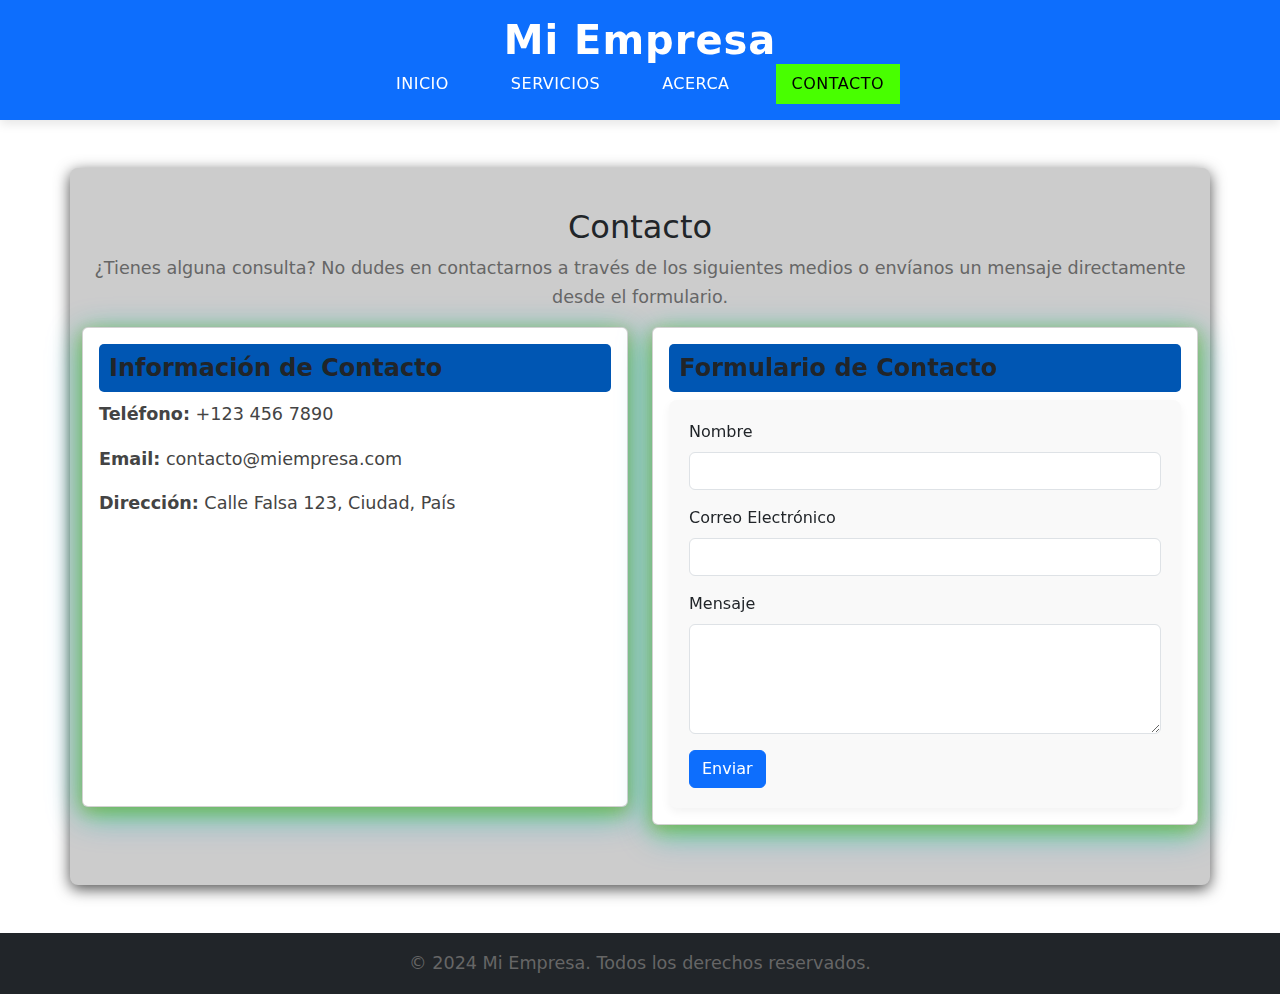
<file: contacto.html>
<!DOCTYPE html>
<html lang="es">
    <head>
        <meta charset="UTF-8">
        <meta name="viewport" content="width=device-width, initial-scale=1.0">
        <title>Empresa Corporativa - Contacto</title>
        <link rel="stylesheet" href="./css/styles.css">
        <link rel="stylesheet" href="https://cdn.jsdelivr.net/npm/bootstrap@5.3.0/dist/css/bootstrap.min.css">
    </head>
<body>
    <header class="bg-primary text-white text-center py-3">
        <h1>Mi Empresa</h1>
        <nav>
            <ul class="nav justify-content-center">
                <li class="nav-item"><a class="nav-link text-white" href="index.html">Inicio</a></li>
                <li class="nav-item"><a class="nav-link text-white" href="servicios.html">Servicios</a></li>
                <li class="nav-item"><a class="nav-link text-white" href="acerca.html">Acerca</a></li>
                <li class="nav-item"><a class="nav-link text-white active" href="contacto.html">Contacto</a></li>
            </ul>
        </nav>
    </header>
    
    <section class="container my-5">
        <h2 class="text-center">Contacto</h2>
        <p class="text-center">¿Tienes alguna consulta? No dudes en contactarnos a través de los siguientes medios o envíanos un mensaje directamente desde el formulario.</p>
        <div class="row">
            <div class="col-md-6">
                <div class="card">
                    <div class="card-body">
                        <h3 class="card-title">Información de Contacto</h3>
                        <p><strong>Teléfono:</strong> +123 456 7890</p>
                        <p><strong>Email:</strong> contacto@miempresa.com</p>
                        <p><strong>Dirección:</strong> Calle Falsa 123, Ciudad, País</p>
                        <div class="mt-3">
                            <iframe src="https://www.google.com/maps/embed?pb=!1m18!1m12!1m3!1d3151.835434509366!2d144.95373531550445!3d-37.81720997975195!2m3!1f0!2f0!3f0!3m2!1i1024!2i768!4f13.1!3m3!1m2!1s0x6ad642af0f11fd81%3A0xf4c3c2fd0a6c8b10!2sFederation+Square!5e0!3m2!1sen!2sau!4v1510914379371" width="100%" height="250" style="border:0;" allowfullscreen="" loading="lazy"></iframe>
                        </div>
                    </div>
                </div>
            </div>
            <div class="col-md-6">
                <div class="card">
                    <div class="card-body">
                        <h3 class="card-title">Formulario de Contacto</h3>
                        <form>
                            <div class="mb-3">
                                <label for="nombre" class="form-label">Nombre</label>
                                <input type="text" class="form-control" id="nombre" required>
                            </div>
                            <div class="mb-3">
                                <label for="email" class="form-label">Correo Electrónico</label>
                                <input type="email" class="form-control" id="email" required>
                            </div>
                            <div class="mb-3">
                                <label for="mensaje" class="form-label">Mensaje</label>
                                <textarea class="form-control" id="mensaje" rows="4" required></textarea>
                            </div>
                            <button type="submit" class="btn btn-primary">Enviar</button>
                        </form>
                    </div>
                </div>
            </div>
        </div>
    </section>
    
    <footer class="bg-dark text-white text-center py-3">
        <p>&copy; 2024 Mi Empresa. Todos los derechos reservados.</p>
    </footer>
    <script src="./js/script.js"></script>
</body>
</html>
</file>
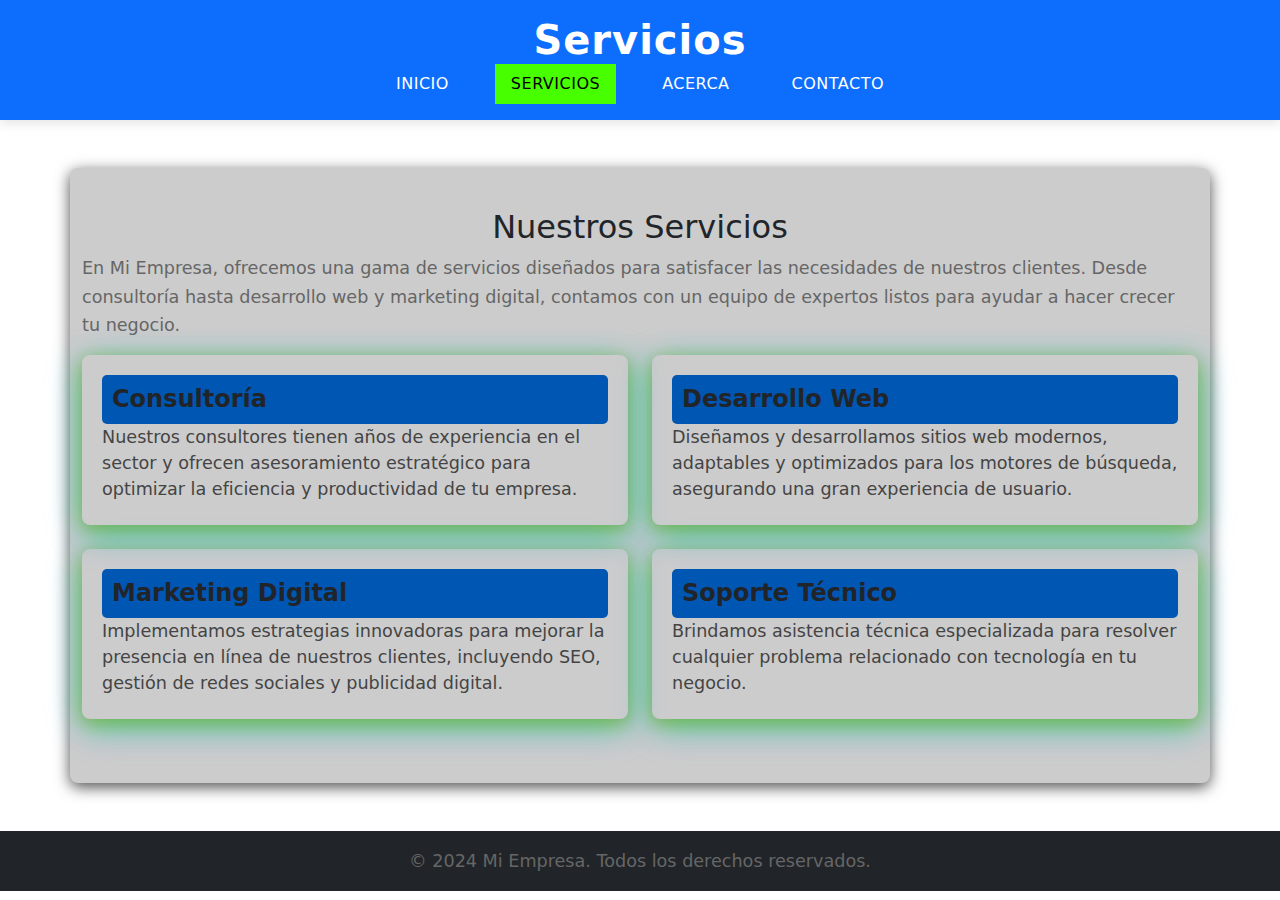
<file: servicios.html>
<!DOCTYPE html>
<html lang="es">
    <head>
        <meta charset="UTF-8">
        <meta name="viewport" content="width=device-width, initial-scale=1.0">
        <title>Empresa Corporativa - Servicios</title>
        <link rel="stylesheet" href="./css/styles.css">
        <link rel="stylesheet" href="https://cdn.jsdelivr.net/npm/bootstrap@5.3.0/dist/css/bootstrap.min.css">
    </head>
<body>
    <header class="bg-primary text-white text-center py-3">
        <h1>Servicios</h1>
        <nav>
            <ul class="nav justify-content-center">
                <li class="nav-item"><a class="nav-link text-white" href="index.html">Inicio</a></li>
                <li class="nav-item"><a class="nav-link text-white active" href="servicios.html">Servicios</a></li>
                <li class="nav-item"><a class="nav-link text-white" href="acerca.html">Acerca</a></li>
                <li class="nav-item"><a class="nav-link text-white" href="contacto.html">Contacto</a></li>
            </ul>
        </nav>
    </header>
    
    <section class="container my-5">
        <h2 class="text-center">Nuestros Servicios</h2>
        <p>En Mi Empresa, ofrecemos una gama de servicios diseñados para satisfacer las necesidades de nuestros clientes. Desde consultoría hasta desarrollo web y marketing digital, contamos con un equipo de expertos listos para ayudar a hacer crecer tu negocio.</p>
        
        <div class="row">
            <div class="col-md-6">
                <div class="card1 mb-4">
                    <div class="card-body">
                        <h3 class="card-title">Consultoría</h3>
                        <p class="card-text">Nuestros consultores tienen años de experiencia en el sector y ofrecen asesoramiento estratégico para optimizar la eficiencia y productividad de tu empresa.</p>
                    </div>
                </div>
            </div>
            <div class="col-md-6">
                <div class="card1 mb-4">
                    <div class="card-body">
                        <h3 class="card-title">Desarrollo Web</h3>
                        <p class="card-text">Diseñamos y desarrollamos sitios web modernos, adaptables y optimizados para los motores de búsqueda, asegurando una gran experiencia de usuario.</p>
                    </div>
                </div>
            </div>
            <div class="col-md-6">
                <div class="card1 mb-4">
                    <div class="card-body">
                        <h3 class="card-title">Marketing Digital</h3>
                        <p class="card-text">Implementamos estrategias innovadoras para mejorar la presencia en línea de nuestros clientes, incluyendo SEO, gestión de redes sociales y publicidad digital.</p>
                    </div>
                </div>
            </div>
            <div class="col-md-6">
                <div class="card1 mb-4">
                    <div class="card-body">
                        <h3 class="card-title">Soporte Técnico</h3>
                        <p class="card-text">Brindamos asistencia técnica especializada para resolver cualquier problema relacionado con tecnología en tu negocio.</p>
                    </div>
                </div>
            </div>
        </div>
    </section>
    
    <footer class="bg-dark text-white text-center py-3">
        <p>&copy; 2024 Mi Empresa. Todos los derechos reservados.</p>
    </footer>
</body>
</html>
</file>
<file: css/styles.css>
/* Estilos generales */
body {
    font-family: 'Segoe UI', Tahoma, Geneva, Verdana, sans-serif;
    background-color: #f4f4f9;
    margin: 0;
    padding: 0;
}

/* Header sticky */
header {
    position: sticky;
    top: 0;
    z-index: 1000;
    background-color: #0056b3; /* Azul para el header */
    padding: 15px 0;
    box-shadow: 0 4px 10px rgba(0, 0, 0, 0.1);
}

header h1 {
    font-size: 2.5rem;
    font-weight: bold;
    letter-spacing: 1px;
    color: white;
    margin: 0;
}

/* Estilos de navegación */
nav ul {
    list-style-type: none;
    padding: 0;
}

nav ul li {
    display: inline;
    margin: 0 15px;
}

nav a {
    color: white;
    font-size: 1.1rem;
    text-decoration: none;
    text-transform: uppercase;
    letter-spacing: 0.5px;
    transition: color 0.3s;
}

nav a:hover {
    color: #f45730 !important;;
    background-color: #48ff00;
}

/* Cuando el enlace está activo */
nav a.active {
    background-color: #48ff00; /* Color de fondo fijo */
    color: black !important; /* Color de texto en activo */
}
nav a.active:hover {
    color: #c43613 !important;;
    background-color: #3cbf08;
}

/* Sección de contenido */
section {
    padding: 40px 0;
    background-color: #ffffff;
    box-shadow: 0 4px 10px rgba(0, 0, 0, 0.05);
    border-radius: 8px;
}

/* Títulos y texto */
h2 {
    font-size: 2rem;
    font-weight: bold;
    color: #333;
}

p {
    font-size: 1.1rem;
    color: #666;
    line-height: 1.6;
}

.container{
    background-color: #ccc;
    border-radius: 8px;
    box-shadow: 0 4px 15px rgba(0, 0, 0, 0.7);
    margin-bottom: 20px;
}

/* Ajustes para columnas y tarjetas */
.card {
    border-radius: 8px;
    box-shadow: 0 4px 15px rgba(0, 0, 0, 0.1);
    margin-bottom: 20px;
}

.card-title {
    font-size: 1.5rem;
    font-weight: bold;
    color: #333;
}

.card-body {
    padding: 20px;
}

/* Estilo de los enlaces de contacto */
.card-body p {
    font-size: 1.1rem;
    color: #444;
}

/* Estilo de la caja del mapa */
.card-body iframe {
    border-radius: 8px;
}

/* Estilo para el formulario de contacto */
form {
    background-color: #f9f9f9;
    padding: 20px;
    border-radius: 8px;
    box-shadow: 0 4px 10px rgba(0, 0, 0, 0.05);
}

form input, form textarea {
    width: 100%;
    border: 1px solid #ccc;
    padding: 10px;
    border-radius: 5px;
    font-size: 1rem;
    background-color: #f8f8f8;
    transition: border-color 0.3s;
}

form input:focus, form textarea:focus {
    border-color: #0056b3;
    outline: none;
}

/* Estilo de botones */
button {
    background-color: #0056b3;
    color: white;
    padding: 12px 20px;
    border: none;
    border-radius: 5px;
    font-size: 1.1rem;
    cursor: pointer;
    transition: background 0.3s, transform 0.3s;
}

button:hover {
    background-color: #004494;
    transform: translateY(-2px);
}

/* Carrusel */
.carousel-item img {
    object-fit: cover; /* Asegura que las imágenes se ajusten */
    height: 400px; /* Ajusta la altura de las imágenes */
    border-radius: 8px;
}

.carousel-inner {
    height: 400px;
}

.carousel-item {
    display: flex;
    justify-content: center;
    align-items: center;
}

.carousel-item img {
    max-height: 100%;
}

.carousel-caption h5 {
    color: #e6850f; /* Blanco para el título */
    text-shadow: 2px 2px 5px rgba(0, 0, 0, 0.7); /* Sombra para dar contraste */
    font-weight: bold; /* Hacer el texto más fuerte */
    font-size: 2rem; /* Tamaño de fuente más grande */
}

.carousel-caption p {
    color: #fff; /* Color gris claro para el párrafo */
    text-shadow: 1px 1px 3px rgba(0, 0, 0, 0.5); /* Sombra ligera para mejorar contraste */
    font-size: 1.2rem; /* Tamaño de fuente más grande */
}

/* Estilos para los botones de navegación del carrusel */
.carousel-control-prev, 
.carousel-control-next {
    transition: background-color 0.3s ease; /* Efecto de transición suave */
}

/* Cambia el color al pasar el ratón sobre el botón "anterior" */
.carousel-control-prev:hover {
    background-color: rgba(255, 165, 0, 0.7); /* Color naranja semi-transparente */
}

/* Cambia el color al pasar el ratón sobre el botón "siguiente" */
.carousel-control-next:hover {
    background-color: rgba(255, 165, 0, 0.7); /* Color azul semi-transparente */
}
/* Cambiar color de las flechas */
.carousel-control-prev-icon,
.carousel-control-next-icon {
    filter: invert(30%) sepia(100%) saturate(900%) hue-rotate(220deg);
}
/* Cambiar color de las flechas al pasar el ratón */
.carousel-control-prev:hover .carousel-control-prev-icon,
.carousel-control-next:hover .carousel-control-next-icon {
    filter: invert(15%) sepia(90%) saturate(500%) hue-rotate(0deg);
}

/* Cambiar color de las flechas por defecto */
.carousel-control-prev-icon,
.carousel-control-next-icon {
    filter: invert(30%) sepia(100%) saturate(900%) hue-rotate(220deg); /* Azul intenso */
    transition: filter 0.3s ease-in-out; /* Efecto de transición suave */
}

/* Cambiar color de las flechas al pasar el ratón */
.carousel-control-prev:hover .carousel-control-prev-icon,
.carousel-control-next:hover .carousel-control-next-icon {
    filter: invert(50%) sepia(100%) saturate(900%) hue-rotate(200deg);; /* Amarillo/Naranja vibrante */
}

/* Tarjetas (cards) */
.card1 {
    border-radius: 8px;
    box-shadow: 
        0 4px 15px rgba(0, 0, 0, 0.1),  /* Sombra sutil negra */
        0 4px 15px rgba(224, 138, 9, 0.2), /* Sombra roja */
        0 6px 25px rgba(64, 255, 0, 0.542), /* Sombra verde */
        0 8px 35px rgba(0, 149, 255, 0.495); /* Sombra azul */
    margin-bottom: 20px;
    display: flex;
    flex-direction: column;
    height: 170px; /* Ajusta la altura máxima según necesites */
    overflow: hidden; /* Evita que el contenido desborde */
}
.card1 .card-body {
    padding: 20px;
    flex-grow: 1; /* Permite que el contenido se expanda para que las tarjetas sean del mismo tamaño */
}


.card {
    border-radius: 8px;
    box-shadow: 
        0 4px 15px rgba(0, 0, 0, 0.1),  /* Sombra sutil negra */
        0 4px 15px rgba(224, 138, 9, 0.2), /* Sombra roja */
        0 6px 25px rgba(64, 255, 0, 0.542), /* Sombra verde */
        0 8px 35px rgba(0, 149, 255, 0.495); /* Sombra azul */
    margin-bottom: 20px;
    height: 3000vh; /* Hace que todas las tarjetas tengan la misma altura */
    display: flex;
    flex-direction: column; /* Asegura que el contenido del card se apile verticalmente */
}

.card-body {
    padding: 20px;
    flex-grow: 1; /* Permite que el contenido se expanda para que las tarjetas sean del mismo tamaño */
}

.card-title {
    font-size: 1.5rem;
    font-weight: bold;
    color: white;
    background-color: #0056b3; /* Color de fondo para los títulos de las tarjetas */
    padding: 10px;
    border-radius: 5px;
    margin-bottom: 15px;
}

.card-text {
    font-size: 1rem;
    color: #444;
    line-height: 1.5;
}
.card-img-top {
    width: 100%;
    height: 400px; /* Ajusta esta altura según lo que desees */
    object-fit: cover; /* Hace que la imagen se ajuste dentro del contenedor sin distorsionarse */
}

/* Estilo del pie de página */
footer {
    background-color: #333;
    color: white;
    padding: 20px 0;
    text-align: center;
    font-size: 1rem;
}

footer p {
    margin: 0;
}

/* Estilo de enlaces en el footer */
footer a {
    color: #ffcc00;
    text-decoration: none;
    font-weight: bold;
    letter-spacing: 0.5px;
}

footer a:hover {
    color: #ffffff;
}

/* Responsividad */
@media (max-width: 768px) {
    .carousel-item img {
        height: 300px;
    }

    .container {
        padding: 20px;
    }

    header h1 {
        font-size: 1.8rem;
    }

    nav a {
        font-size: 1rem;
    }

    .card-body {
        padding: 15px;
    }

    form input, form textarea {
        font-size: 0.95rem;
    }

    button {
        font-size: 1rem;
        padding: 10px 18px;
    }
}
</file>
